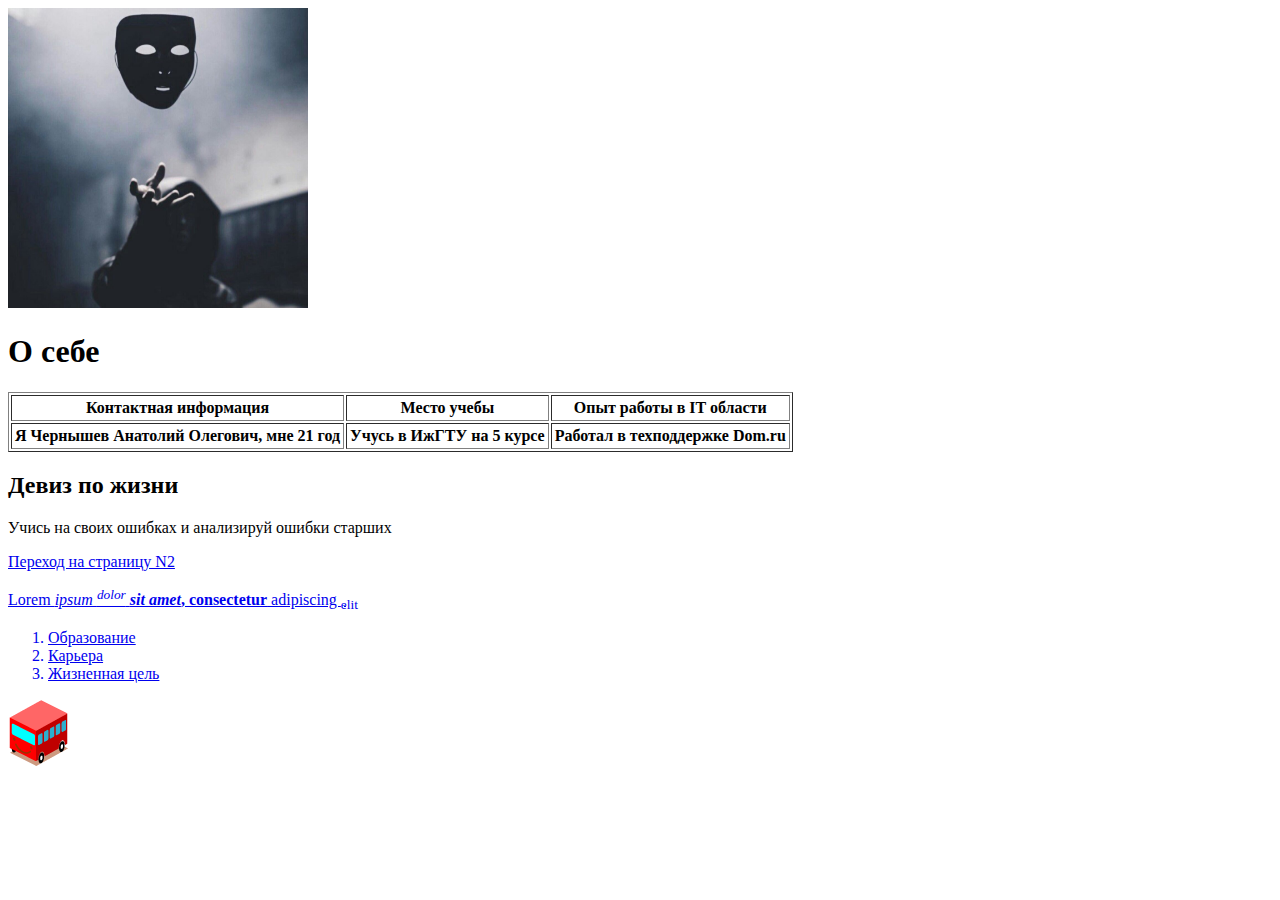
<file: html/index.html>
<!DOCTYPE html>
<html lang="en">
<head>
	<meta charset="UTF-8">
	<meta name="Author" content="Tolya chernyshev">
	<title>training</title>
</head>
<body>
	<div id="container">
		<div id="photo">
			<img src="image/1.jpg" alt="маска" height="300" width="300">
		</div>
		<div id="contacts"></div>
			<h1>О себе</h1>
			<table border="1" cellpadding="3">
				<tr>
					<th>Контактная информация</th>
					<th>Место учебы</th>
					<th>Опыт работы в IT области</th>
				</tr>
				<tr>
					<th>Я Чернышев Анатолий Олегович, мне 21 год</th>
					<th>Учусь в ИжГТУ на 5 курсе</th>
					<th>Работал в техподдержке Dom.ru</th>
				</tr>
			</table>
		<h2>Девиз по жизни</h2>
			<p>Учись на своих ошибках и анализируй ошибки старших</p>
			<p><a href="form.html">Переход на страницу N2 </p>
			<p style="display: inline">Lorem <i>ipsum <sup>dolor</sup> <b>sit amet</i>, consectetur</b> adipiscing <sub>elit</sub></p>
		<div id="menu">
			<ol>
				<li>Образование</li>
				<li>Карьера</li>
				<li>Жизненная цель</li>
			</ol>
		</div>
		<img src="[data-uri]" alt="delete">
	</div>
	
</body>
</html>
</file>
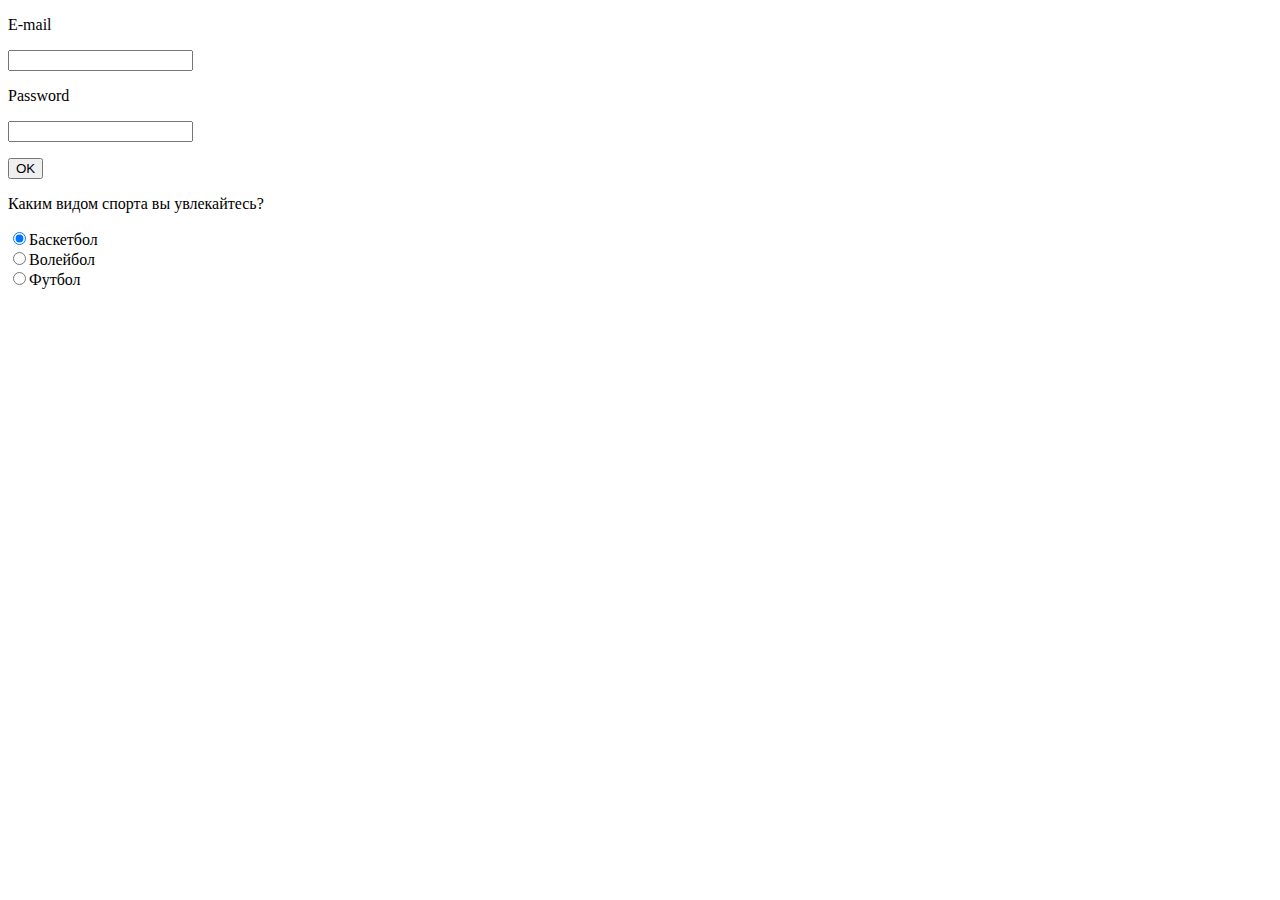
<file: html/form.html>
<!DOCTYPE html>
<html lang="en">
<head>
	<meta charset="UTF-8">
	<title>Формы</title>
</head>
<body>
	<div>
		<form id=login action="Login" method="post">
			<p>E-mail</p>
			<input type="email">
			<p>Password</p>
			<input type="password">
			<p><intput type="submit"></p>
			<input type="button" value="OK" onclick="alert('Вы вошли')" name="button">
		</form>
		<form id=sportl action="sportL" method="post">
			<p>Каким видом спорта вы увлекайтесь?</p>
			<input type="radio" name="sport" value="bc" checked>Баскетбол<br>
			<input type="radio" name="sport" value="vb">Волейбол<br>
			<input type="radio" name="sport" value="fu">Футбол<br>
		</form>
	</div>
</body>
</html>
</file>
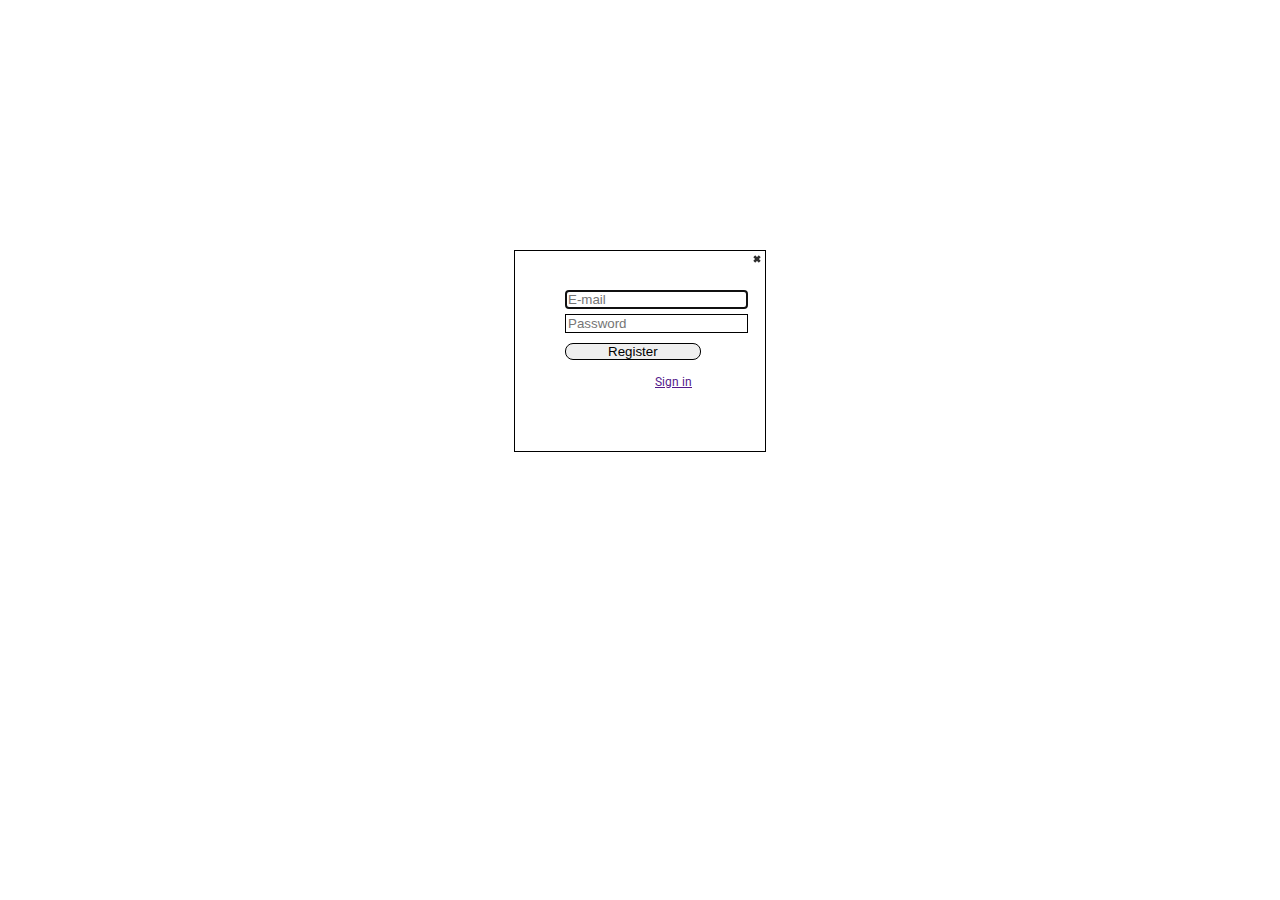
<file: css advance/pages/form.html>
<!DOCTYPE html>
<html lang="en">
<head>
    <meta charset="UTF-8">
    <meta name="viewport" content="width=device-width, initial-scale=1.0">
    <meta http-equiv="X-UA-Compatible" content="ie=edge">

    <link href="https://fonts.googleapis.com/css?family=Roboto" rel="stylesheet">
    <link rel="stylesheet" href="../assets/stylesheets/form.css">
    <title>Document</title>
</head>
<body>
    <section class="section">
        <div class="form-auth">
            <img src="../assets/image/close.png" alt="закрыть">
            <form class="form" action="index.html" method="post">
                <input
                type="email"
                name="usermail"
	              placeholder="E-mail"
                autofocus
    	          required
                >
			     <input
                type="password"
	              name="pwd"
   	            placeholder="Password"
    		        pattern="(?=.*\d)(?=.*[a-z])(?=.*[A-Z]).{8,}"
			          required
		            title="Введите только буквы и цифры длина пароль должна быть не менее 8 символов"
               >
            <button type="submit" class="register">
                Register
            </button>
        </form>
            <a href=""><p>Sign in</p></a>
        </div>
    </section>
</body>
</html>
</file>
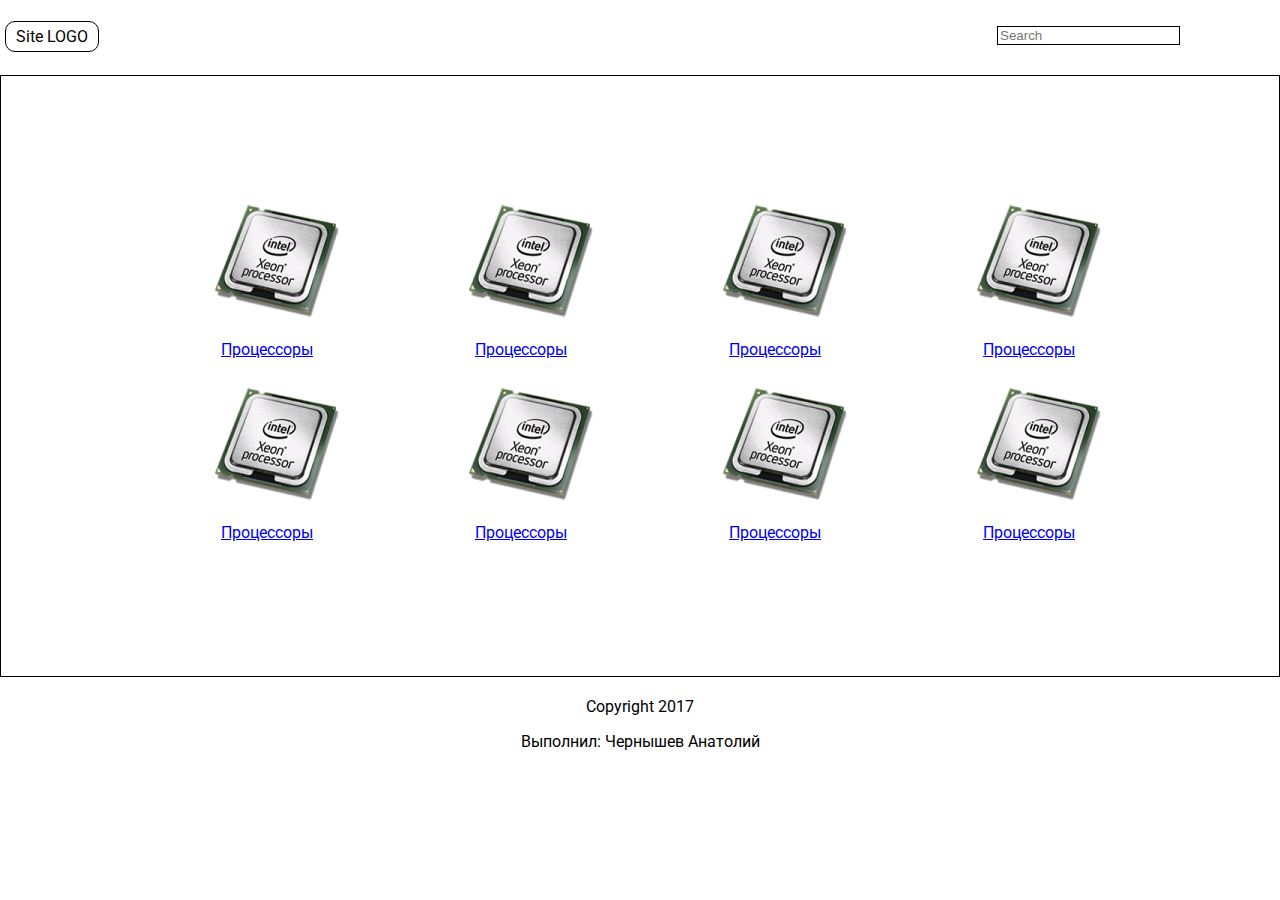
<file: css advance/pages/site_1.html>
<!DOCTYPE html>
<html lang="en">
<head>
    <meta charset="UTF-8">
    <meta name="viewport" content="width=device-width, initial-scale=1.0">
    <meta http-equiv="X-UA-Compatible" content="ie=edge">

    <link href="https://fonts.googleapis.com/css?family=Roboto" rel="stylesheet">
    <link rel="stylesheet" href="../assets/stylesheets/site_1.css">
    <title>Document</title>
</head>
<body>
    <header class="header">
        <div class="logo">
            <p>Site LOGO</p>
        </div>
        <div class="search">
            <input type="search" placeholder="Search">
        </div>
    </header>
    <section class="section">
        <div class="sale">
            <div class="product">
                <a href="#">
                    <img src="../assets/image/processor.png" alt="Процессор" width="150" height="150">
                    <div class="link-wrap">
                        <div class="caption">
                            Процессоры
                        </div>
                    </div>
                </a>
            </div>
            <div class="product">
                <a href="#">
                    <img src="../assets/image/processor.png" alt="Процессор" width="150" height="150">
                    <div class="link-wrap">
                        <div class="caption">
                            Процессоры
                        </div>
                    </div>
                </a>
            </div>
            <div class="product">
                <a href="#">
                    <img src="../assets/image/processor.png" alt="Процессор" width="150" height="150">
                    <div class="link-wrap">
                        <div class="caption">
                            Процессоры
                        </div>
                    </div>
                </a>
            </div>
            <div class="product">
                <a href="#">
                    <img src="../assets/image/processor.png" alt="Процессор" width="150" height="150">
                    <div class="link-wrap">
                        <div class="caption">
                            Процессоры
                        </div>
                    </div>
                </a>
            </div>
            <div class="product">
                <a href="#">
                    <img src="../assets/image/processor.png" alt="Процессор" width="150" height="150">
                    <div class="link-wrap">
                        <div class="caption">
                            Процессоры
                        </div>
                    </div>
                </a>
            </div>
            <div class="product">
                <a href="#">
                    <img src="../assets/image/processor.png" alt="Процессор" width="150" height="150">
                    <div class="link-wrap">
                        <div class="caption">
                            Процессоры
                        </div>
                    </div>
                </a>
            </div>
            <div class="product">
                <a href="#">
                    <img src="../assets/image/processor.png" alt="Процессор" width="150" height="150">
                    <div class="link-wrap">
                        <div class="caption">
                            Процессоры
                        </div>
                    </div>
                </a>
            </div>
            <div class="product">
                <a href="#">
                    <img src="../assets/image/processor.png" alt="Процессор" width="150" height="150">
                    <div class="link-wrap">
                        <div class="caption">
                            Процессоры
                        </div>
                    </div>
                </a>
            </div>
        </div>
    </section>

    <footer class="footer">
        <p>Copyright 2017</p>
        <p>Выполнил: Чернышев Анатолий</p>
    </footer>
</body>
</html>
</file>
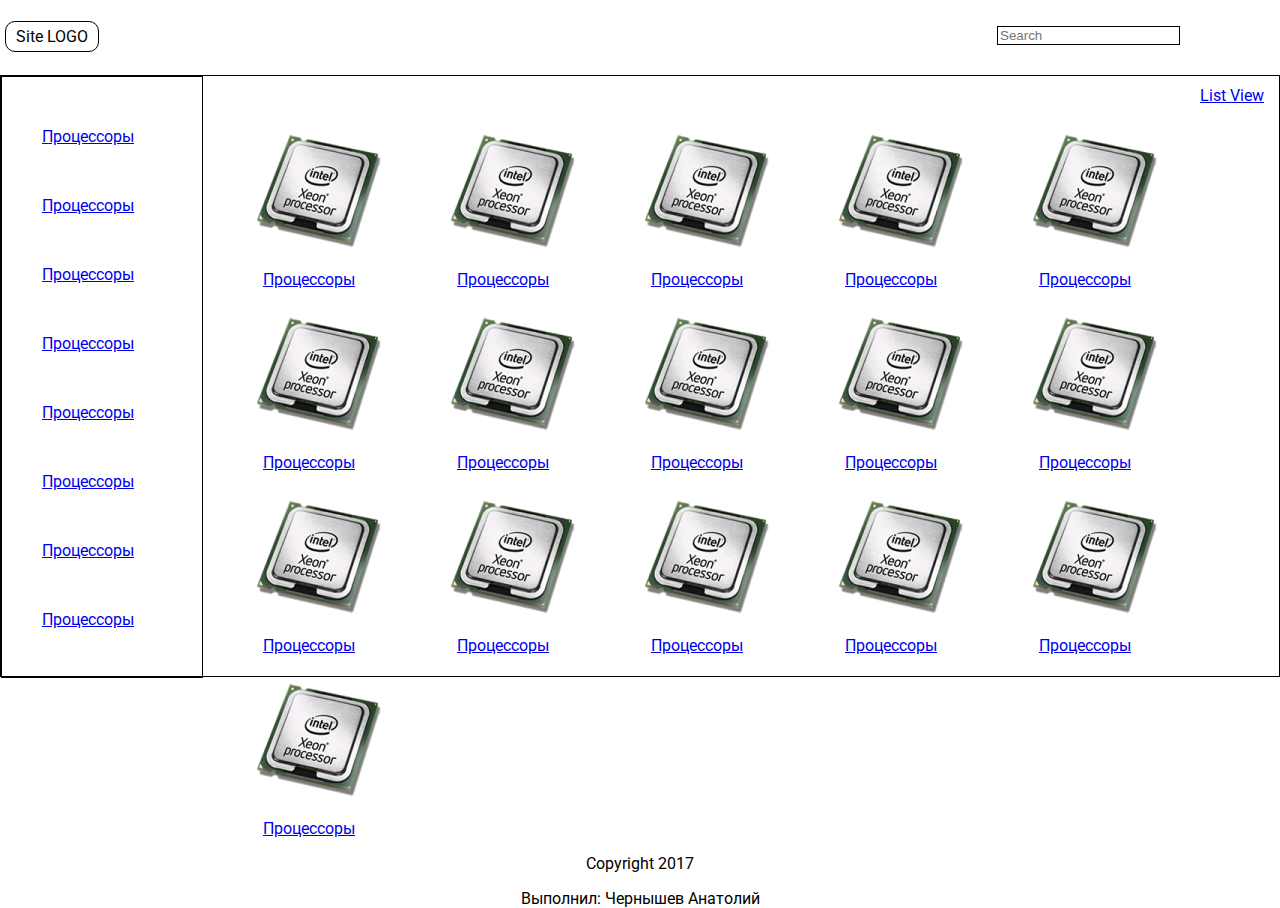
<file: css advance/pages/site_2.html>
<!DOCTYPE html>
<html lang="en">
<head>
    <meta charset="UTF-8">
    <meta name="viewport" content="width=device-width, initial-scale=1.0">
    <meta http-equiv="X-UA-Compatible" content="ie=edge">

    <link href="https://fonts.googleapis.com/css?family=Roboto" rel="stylesheet">
    <link rel="stylesheet" href="../assets/stylesheets/site_2.css">
    <title>Document</title>
</head>
<body>
    <header class="header">
        <div class="logo">
            <p>Site LOGO</p>
        </div>
        <div class="search">
            <input type="search" placeholder="Search">
        </div>
    </header>
    <section class="section">
        <nav class="nav">
            <a href="#">
                <p>Процессоры</p>
            </a>
            <a href="#">
                <p>Процессоры</p>
            </a>
            <a href="#">
                <p>Процессоры</p>
            </a>
            <a href="#">
                <p>Процессоры</p>
            </a>
            <a href="#">
                <p>Процессоры</p>
            </a>
            <a href="#">
                <p>Процессоры</p>
            </a>
            <a href="#">
                <p>Процессоры</p>
            </a>
            <a href="#">
                <p>Процессоры</p>
            </a>
        </nav>
        <div class="sale">
            <a href="site_3.html">List View</a>
            <div class="product">
                <a href="#">
                    <img src="../assets/image/processor.png" alt="Процессор" width="150" height="150">
                    <div class="link-wrap">
                        <div class="caption">
                            Процессоры
                        </div>
                    </div>
                </a>
            </div>
            <div class="product">
                <a href="#">
                    <img src="../assets/image/processor.png" alt="Процессор" width="150" height="150">
                    <div class="link-wrap">
                        <div class="caption">
                            Процессоры
                        </div>
                    </div>
                </a>
            </div>
            <div class="product">
                <a href="#">
                    <img src="../assets/image/processor.png" alt="Процессор" width="150" height="150">
                    <div class="link-wrap">
                        <div class="caption">
                            Процессоры
                        </div>
                    </div>
                </a>
            </div>
            <div class="product">
                <a href="#">
                    <img src="../assets/image/processor.png" alt="Процессор" width="150" height="150">
                    <div class="link-wrap">
                        <div class="caption">
                            Процессоры
                        </div>
                    </div>
                </a>
            </div>
            <div class="product">
                <a href="#">
                    <img src="../assets/image/processor.png" alt="Процессор" width="150" height="150">
                    <div class="link-wrap">
                        <div class="caption">
                            Процессоры
                        </div>
                    </div>
                </a>
            </div>
            <div class="product">
                <a href="#">
                    <img src="../assets/image/processor.png" alt="Процессор" width="150" height="150">
                    <div class="link-wrap">
                        <div class="caption">
                            Процессоры
                        </div>
                    </div>
                </a>
            </div>
            <div class="product">
                <a href="#">
                    <img src="../assets/image/processor.png" alt="Процессор" width="150" height="150">
                    <div class="link-wrap">
                        <div class="caption">
                            Процессоры
                        </div>
                    </div>
                </a>
            </div>
            <div class="product">
                <a href="#">
                    <img src="../assets/image/processor.png" alt="Процессор" width="150" height="150">
                    <div class="link-wrap">
                        <div class="caption">
                            Процессоры
                        </div>
                    </div>
                </a>
            </div>
            <div class="product">
                <a href="#">
                    <img src="../assets/image/processor.png" alt="Процессор" width="150" height="150">
                    <div class="link-wrap">
                        <div class="caption">
                            Процессоры
                        </div>
                    </div>
                </a>
            </div>
            <div class="product">
                <a href="#">
                    <img src="../assets/image/processor.png" alt="Процессор" width="150" height="150">
                    <div class="link-wrap">
                        <div class="caption">
                            Процессоры
                        </div>
                    </div>
                </a>
            </div>
            <div class="product">
                <a href="#">
                    <img src="../assets/image/processor.png" alt="Процессор" width="150" height="150">
                    <div class="link-wrap">
                        <div class="caption">
                            Процессоры
                        </div>
                    </div>
                </a>
            </div>
            <div class="product">
                <a href="#">
                    <img src="../assets/image/processor.png" alt="Процессор" width="150" height="150">
                    <div class="link-wrap">
                        <div class="caption">
                            Процессоры
                        </div>
                    </div>
                </a>
            </div>
            <div class="product">
                <a href="#">
                    <img src="../assets/image/processor.png" alt="Процессор" width="150" height="150">
                    <div class="link-wrap">
                        <div class="caption">
                            Процессоры
                        </div>
                    </div>
                </a>
            </div>
            <div class="product">
                <a href="#">
                    <img src="../assets/image/processor.png" alt="Процессор" width="150" height="150">
                    <div class="link-wrap">
                        <div class="caption">
                            Процессоры
                        </div>
                    </div>
                </a>
            </div>
            <div class="product">
                <a href="#">
                    <img src="../assets/image/processor.png" alt="Процессор" width="150" height="150">
                    <div class="link-wrap">
                        <div class="caption">
                            Процессоры
                        </div>
                    </div>
                </a>
            </div>
            <div class="product">
                <a href="#">
                    <img src="../assets/image/processor.png" alt="Процессор" width="150" height="150">
                    <div class="link-wrap">
                        <div class="caption">
                            Процессоры
                        </div>
                    </div>
                </a>
            </div>
        </div>
    </section>

    <footer class="footer">
        <p>Copyright 2017</p>
        <p>Выполнил: Чернышев Анатолий</p>
    </footer>
</body>
</file>
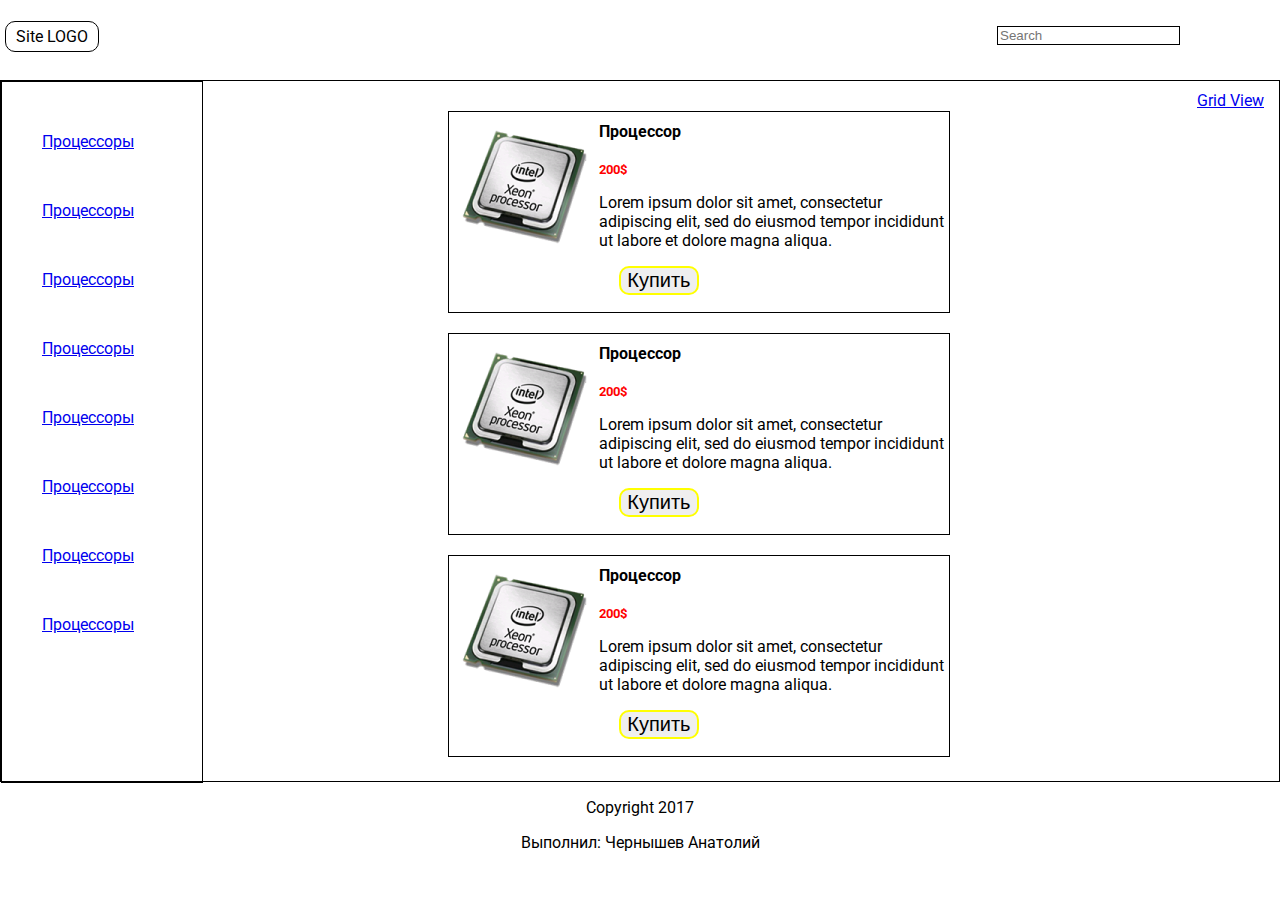
<file: css advance/pages/site_3.html>
<!DOCTYPE html>
<html lang="en">
<head>
    <meta charset="UTF-8">
    <meta name="viewport" content="width=device-width, initial-scale=1.0">
    <meta http-equiv="X-UA-Compatible" content="ie=edge">

    <link href="https://fonts.googleapis.com/css?family=Roboto" rel="stylesheet">
    <link rel="stylesheet" href="../assets/stylesheets/site_3.css">
    <title>Document</title>
</head>
<body>
    <header class="header">
        <div class="logo">
            <p>Site LOGO</p>
        </div>
        <div class="search">
            <input type="search" placeholder="Search">
        </div>
    </header>
    <section class="section">
        <nav class="nav">
            <a href="#">
                <p>Процессоры</p>
            </a>
            <a href="#">
                <p>Процессоры</p>
            </a>
            <a href="#">
                <p>Процессоры</p>
            </a>
            <a href="#">
                <p>Процессоры</p>
            </a>
            <a href="#">
                <p>Процессоры</p>
            </a>
            <a href="#">
                <p>Процессоры</p>
            </a>
            <a href="#">
                <p>Процессоры</p>
            </a>
            <a href="#">
                <p>Процессоры</p>
            </a>
        </nav>
        <div class="sale">
            <a href="site_2.html">Grid View</a>
            <div class="product">
                <a href="#">
                    <img src="../assets/image/processor.png" alt="Процессор" width="150" height="150">
                </a>
                <div class="product-text">
                    <h4>Процессор</h4>
                    <h5>200$</h5>
                    <p>Lorem ipsum dolor sit amet, consectetur adipiscing elit, sed do eiusmod tempor incididunt ut labore et dolore magna aliqua.
                    </p>
                    <input id="cash" type="submit" name value="Купить">
                </div>
            </div>
            <div class="product">
                <a href="#">
                    <img src="../assets/image/processor.png" alt="Процессор" width="150" height="150">
                </a>
                <div class="product-text">
                    <h4>Процессор</h4>
                    <h5>200$</h5>
                    <p>Lorem ipsum dolor sit amet, consectetur adipiscing elit, sed do eiusmod tempor incididunt ut labore et dolore magna aliqua.
                    </p>
                     <input id="cash" type="submit" name value="Купить">
                </div>
            </div>

            <div class="product">
                <a href="#">
                    <img src="../assets/image/processor.png" alt="Процессор" width="150" height="150">
                </a>
                <div class="product-text">
                    <h4>Процессор</h4>
                    <h5>200$</h5>
                    <p>Lorem ipsum dolor sit amet, consectetur adipiscing elit, sed do eiusmod tempor incididunt ut labore et dolore magna aliqua.
                    </p>
                     <input id="cash" type="submit" name value="Купить">
                </div>
            </div>
	</section>
    <footer class="footer">
        <p>Copyright 2017</p>
        <p>Выполнил: Чернышев Анатолий</p>
    </footer>
</body>
</html>
</file>
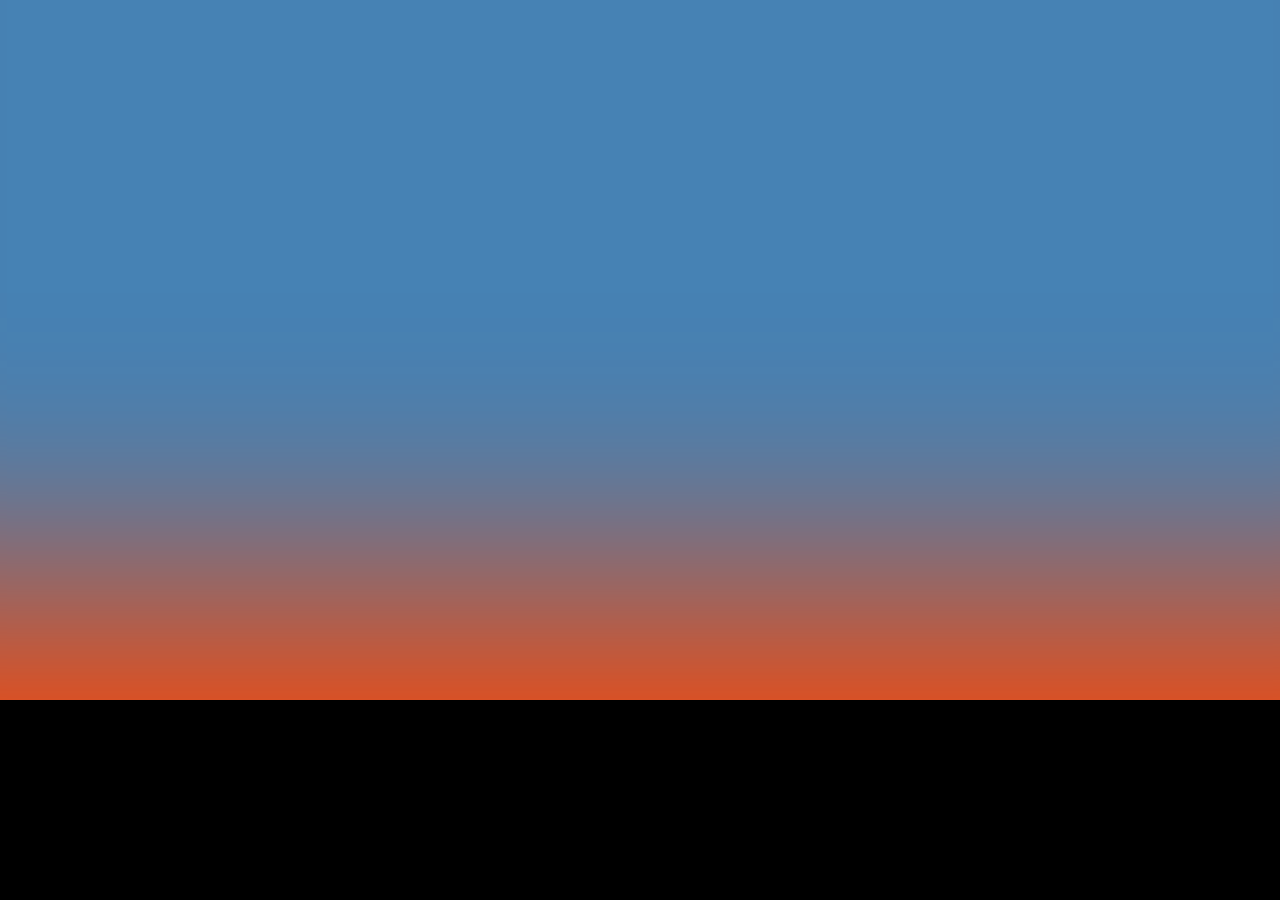
<file: css animation/pages/luna.html>
<!DOCTYPE html>
<html>
<head>
<link rel="stylesheet" href="../assets/stylesheets/luna.css">
<meta charset=utf-8 />
<title>Luna</title>
</head>

<body>
  <div class="stage">
    <div class="sun"></div>
    <div class="grass"></div>
    <div class="square"></div>
    <div class="round"></div>
  </div>
</body>
</html>
</file>
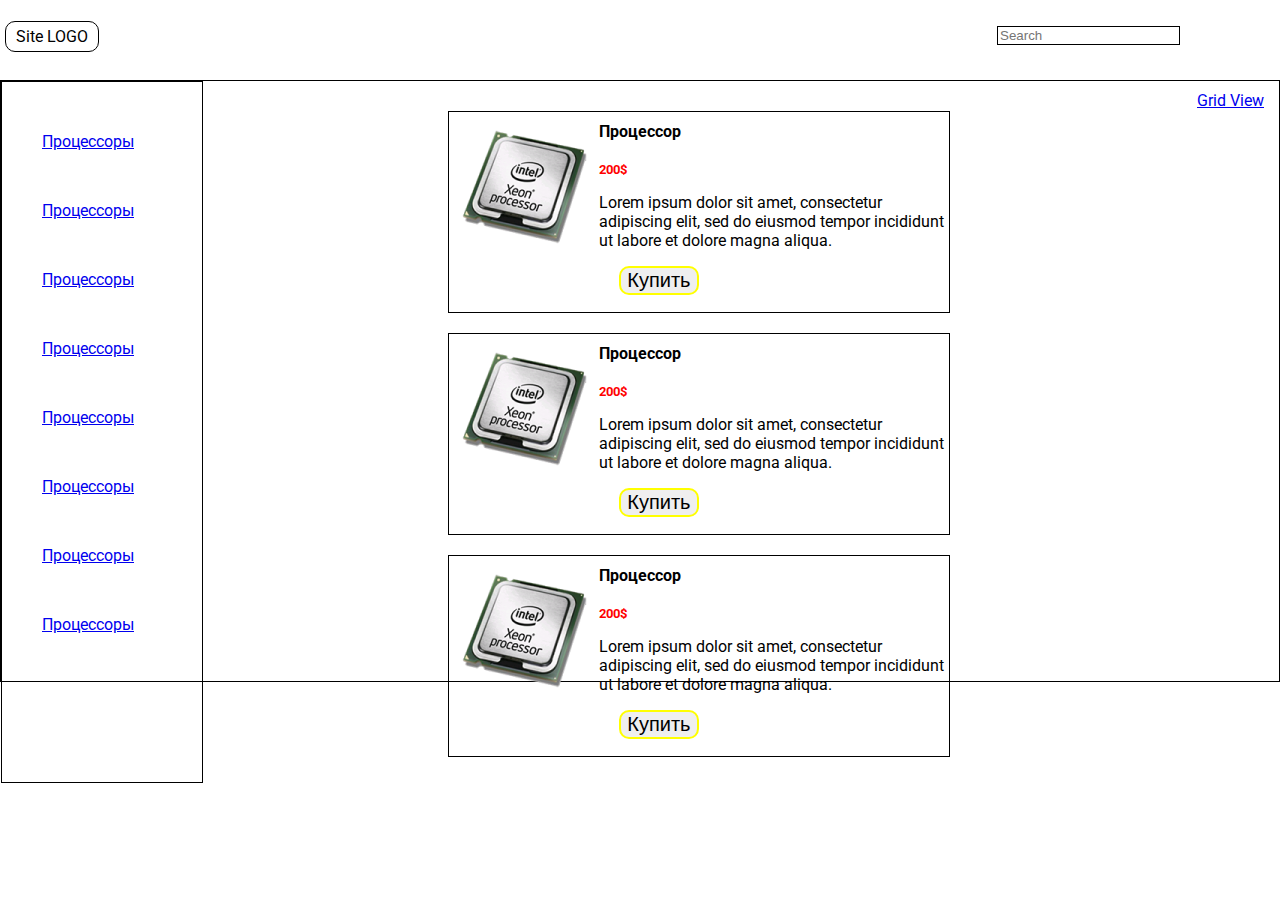
<file: css animation/pages/site_3.html>
<!DOCTYPE html>
<html lang="en">
<head>
    <meta charset="UTF-8">
    <meta name="viewport" content="width=device-width, initial-scale=1.0">
    <meta http-equiv="X-UA-Compatible" content="ie=edge">

    <link href="https://fonts.googleapis.com/css?family=Roboto" rel="stylesheet">
    <link rel="stylesheet" href="../assets/stylesheets/site_3.css">
    <title>Document</title>
</head>
<body>
    <header class="header">
        <div class="logo">
            <p>Site LOGO</p>
        </div>
        <div class="search">
            <input type="search" placeholder="Search">
        </div>
    </header>
    <section class="section">
        <nav class="nav">
            <a href="#">
                <p>Процессоры</p>
            </a>
            <a href="#">
                <p>Процессоры</p>
            </a>
            <a href="#">
                <p>Процессоры</p>
            </a>
            <a href="#">
                <p>Процессоры</p>
            </a>
            <a href="#">
                <p>Процессоры</p>
            </a>
            <a href="#">
                <p>Процессоры</p>
            </a>
            <a href="#">
                <p>Процессоры</p>
            </a>
            <a href="#">
                <p>Процессоры</p>
            </a>
        </nav>
        <div class="sale">
            <a href="site_2.html">Grid View</a>
            <div class="product">
               <a href="#">
                    <img src="../assets/image/processor.png" alt="Процессор" width="150" height="150">
                </a>
                <div class="product-text">
                    <h4>Процессор</h4>
                    <h5>200$</h5>
                    <p>Lorem ipsum dolor sit amet, consectetur adipiscing elit, sed do eiusmod tempor incididunt ut labore et dolore magna aliqua.
                    </p>
                    <input id="cash" type="submit" name value="Купить">
                </div>
            </div>
            <div class="product">
                <a href="#">
                    <img src="../assets/image/processor.png" alt="Процессор" width="150" height="150">
                </a>
                <div class="product-text">
                    <h4>Процессор</h4>
                    <h5>200$</h5>
                    <p>Lorem ipsum dolor sit amet, consectetur adipiscing elit, sed do eiusmod tempor incididunt ut labore et dolore magna aliqua.
                    </p>
                     <input id="cash" type="submit" name value="Купить">
                </div>
            </div>

            <div class="product">
                <a href="#">
                    <img src="../assets/image/processor.png" alt="Процессор" width="150" height="150">
                </a>
                <div class="product-text">
                    <h4>Процессор</h4>
                    <h5>200$</h5>
                    <p>Lorem ipsum dolor sit amet, consectetur adipiscing elit, sed do eiusmod tempor incididunt ut labore et dolore magna aliqua.
                    </p>
                     <input id="cash" type="submit" name value="Купить">
                </div>
            </div>
	
</body>
</html>
</file>
<file: css advance/assets/stylesheets/form.css>
body{
    margin: 0;
    padding: 0;
    font-family: 'Roboto', sans-serif;
}
.section{
    width: auto;
    height: auto;
}
.form-auth{
    height: 200px;
    width: 250px;
    margin: auto;
    margin-top: 250px;
    border: 1px solid black;
}
.form-auth img{
    float: right;
}
.form-auth>a{
    margin-top: 100px;
}
.form-auth a p{
    margin-top: 15px;
    margin-left: 140px;
    font-size: 9pt;

}
.form{
    margin-top: 34px;
    margin-left: 50px;
}
.form>input{
    margin-top: 5px;
    border: 1px solid black;
}
.register{
    margin-top: 10px;
    border-radius: 8px;
    border: 1px solid black;
    padding: 0 42px 0 42px;
}
</file>
<file: css advance/assets/stylesheets/site_1.css>
body{
    margin: 0;
    padding: 0;
    font-family: 'Roboto', sans-serif;
}
.header{
    height: 50px;
    min-width: 780px;
}
.logo{
    float: left;
    margin: 5px;
}
.logo p{
    border: 1px solid black;
    border-radius: 10px;
    padding: 5px 10px 5px 10px;
}
.search{
    float: right;
    margin: 25px 100px 20px 0px;
    min-height: 30px;
}
input[type="search"]{
    border: 1px solid black;
}
.section{
    min-width: 780px;
    height: 600px;
    border: 1px solid black;
    display: inline-block;
}
.sale{
    float: left;
    margin-top: 100px;
    margin-left: 100px;
}
.product{
    display: inline-block;
    padding-top: 10px;
    margin-left: 100px;
}
/*.product:hover {
    box-shadow: inset 0 0 0 23px #53ea93;
    -webkit-transition: all 0.3s ease;;
    -moz-transition: all 0.3s ease;;
    -o-transition: all 0.3s ease;;
    transition: all 0.3s ease;;
}*/
.link-wrap{
    box-sizing: border-box;
}
.caption{
    margin-left: 20px;
}
.footer{
    height: 50px;
    min-width: 780px;
}
.footer p{
    text-align: center;
    font-size: 12pt;
}
</file>
<file: css advance/assets/stylesheets/site_2.css>
body{
    margin: 0;
    padding: 0;
    font-family: 'Roboto', sans-serif;
}
.header{
    height: 50px;
    min-width: 780px;
}
.logo{
    float: left;
    margin: 5px;
}
.logo p{
    border: 1px solid black;
    border-radius: 10px;
    padding: 5px 10px 5px 10px;
}
.search{
    float: right;
    margin: 25px 100px 20px 0px;
    min-height: 30px;
}
input[type="search"]{
    border: 1px solid black;
}   
.section{
    min-width: 780px;
    height: 600px;
    border: 1px solid black;
    display: inline-block;
}
.nav{
    float: left;
    width: 200px;
    border: 1px solid black;
    height: 600px;
}
.nav p{
    margin-left: 40px;
    margin-top: 50px;
}
.sale{
    margin-top: 30px;
}
.sale>a{
    float: right;
    margin-top: -20px;
    margin-right: 15px;
}
.product{
    display: inline-block;
    padding-top: 10px;
    margin-left: 40px;
}
.link-wrap{
    box-sizing: border-box;
}
.caption{
    margin-left: 20px;
}
.footer{
    height: 50px;
    min-width: 780px;
}
.footer p{
    text-align: center;
    font-size: 12pt;
}
</file>
<file: css advance/assets/stylesheets/site_3.css>
body{
    margin: 0;
    padding: 0;
    font-family: 'Roboto', sans-serif;
}
.header{
    height: 50px;
    min-width: 780px;
}
.logo{
    float: left;
    margin: 5px;
}
.logo p{
    border: 1px solid black;
    border-radius: 10px;
    padding: 5px 10px 5px 10px;
}
.search{
    float: right;
    margin: 25px 100px 20px 0px;
    min-height: 30px;
}
input[type="search"]{
    border: 1px solid black;
}   
.section{
    min-width: 780px;
    height: 700px;
    border: 1px solid black;
    margin-top: 30px;
}
.nav{
    float: left;
    width: 200px;
    border: 1px solid black;
    height: 700px;
}
.nav p{
    margin-left: 40px;
    margin-top: 50px;
}
.sale{
    margin-top: 30px;
}
.sale>a{
    float: right;
    margin-top: -20px;
    margin-right: 15px;
}
.product{
    border: 1px solid black;
    width: 500px;
    height: 200px;
    margin-top: 20px;
    margin-left: 35%;
    margin-right: 45%;
}
.product>a{
    float: left;
    height: 200px;
}
.proguct-text{
    font-size: 15px;
    float: left;
}
.product-text h4{
    margin-top: 10px;
}
.product-text h5{
    color: red;
    margin: 0;
}
#cash{
    margin-left: 20px;
    font-size: 20px;
    border: 2px solid yellow;
    cursor: pointer;
    outline: none;
    -webkit-border-radius: 10px;
             border-radius: 10px; 
}
.footer{
    height: 50px;
    min-width: 780px;
}
.footer p{
    text-align: center;
    font-size: 12pt;
}
</file>
<file: css animation/assets/stylesheets/luna.css>
BODY {
  margin: 0;
  overflow: hidden;
  background: black;
  }
.stage {
  position: relative;
  width: 100%;
  height: 700px;
  overflow: hidden;
  background: steelblue;
  box-shadow: 0 -400px 300px -300px orangered inset;
  animation: sky 15s infinite linear;
  }
.sun {
  position: absolute;
  left: 0;
  bottom: -30%;
  width: 10em;
  height: 10em;
  margin-left: -2.5em;
  margin-top: 0;
  background: orangered;
  border-radius: 50%;
  box-shadow: 0 0 20px orange;
  animation: 15s infinite linear;
  animation-name: move, sun-color;
  }
.grass {
  position: absolute;
  top: 0;
  right: 0;
  bottom: 0;
  left: 0;
  background: url(http://img-fotki.yandex.ru/get/5000/5091629.98/0_7a92d_7ece70d7_XL.png) no-repeat center bottom;
  
}

@keyframes sky {
  0% {
    background: darkslateblue;
    }
  50% {
    background: skyblue;
    box-shadow: 0 -400px 300px -300px steelblue inset;
    }
  85% {
   background: darkslateblue;
   box-shadow: 0 -400px 300px -300px orangered inset;
   }
  100% {
    background: darkslateblue;
    }
}

@keyframes move {
  0% {
    }
  10% {
    margin-left: -4.5em;
    }
  20% {
    margin-left: -5.5em;
    }
  30% {
    margin-left: -6em;
    }
  40% {
    margin-left: -4.5em;
    }
  50% {
    left: 50%;
    bottom: 75%;
    width: 5em;
    height: 5em;
    margin-left: -2.5em;
    }
  60% {
     margin-left: 1.5em;
    }
  70% {
    margin-left: 3.5em;
    }
  80% {
    margin-left: 2.5em;
    }
  90% {
    margin-left: 1em;
    }
  100% {
    left: 98%;
    margin-left: -2.5em;
    }
}


@keyframes sun-color {
  20% {
      background: orange;
    }
  40% {
      background: gold;
      box-shadow: 0 0 35px gold;
    }
  60% {
      background: yellow;
      box-shadow: 0 0 35px yellow;
    }
  80% {
    background: orange;
    } 
  
}
</file>
<file: css animation/assets/stylesheets/site_3.css>
body{
    margin: 0;
    padding: 0;
    font-family: 'Roboto', sans-serif;
}
.header{
    height: 50px;
    min-width: 780px;
}
.logo{
    float: left;
    margin: 5px;
}
.logo p{
    border: 1px solid black;
    border-radius: 10px;
    padding: 5px 10px 5px 10px;
}
.search{
    float: right;
    margin: 25px 100px 20px 0px;
    min-height: 30px;
}
input[type="search"]{
    border: 1px solid black;
}   
.section{
    min-width: 780px;
    height: 600px;
    border: 1px solid black;
    margin-top: 30px;
}
.nav{
    float: left;
    width: 200px;
    border: 1px solid black;
    height: 700px;
}
.nav p{
    margin-left: 40px;
    margin-top: 50px;
}
.sale{
    margin-top: 30px;
}
.sale>a{
    float: right;
    margin-top: -20px;
    margin-right: 15px;
}
.product{
    border: 1px solid black;
    width: 500px;
    height: 200px;
    margin-top: 20px;
    margin-left: 35%;
    margin-right: 45%;
}
.product:hover {
    box-shadow: inset 0 0 0 23px #1B9CFE;
    -webkit-transition: all 0.3s ease;;
    -moz-transition: all 0.3s ease;;
    -o-transition: all 0.3s ease;;
    transition: all 0.3s ease;;
}
.product>a{
    float: left;
    height: 200px;
}
.proguct-text{
    font-size: 15px;
    float: left;
}
.product-text h4{
    margin-top: 10px;
}
.product-text h5{
    color: red;
    margin: 0;
}
#cash{
    margin-left: 20px;
    font-size: 20px;
    border: 2px solid yellow;
    cursor: pointer;
    outline: none;
    -webkit-border-radius: 10px;
             border-radius: 10px; 
}
.footer{
    height: 50px;
    min-width: 780px;
}
.footer p{
    text-align: center;
    font-size: 12pt;
}
</file>
